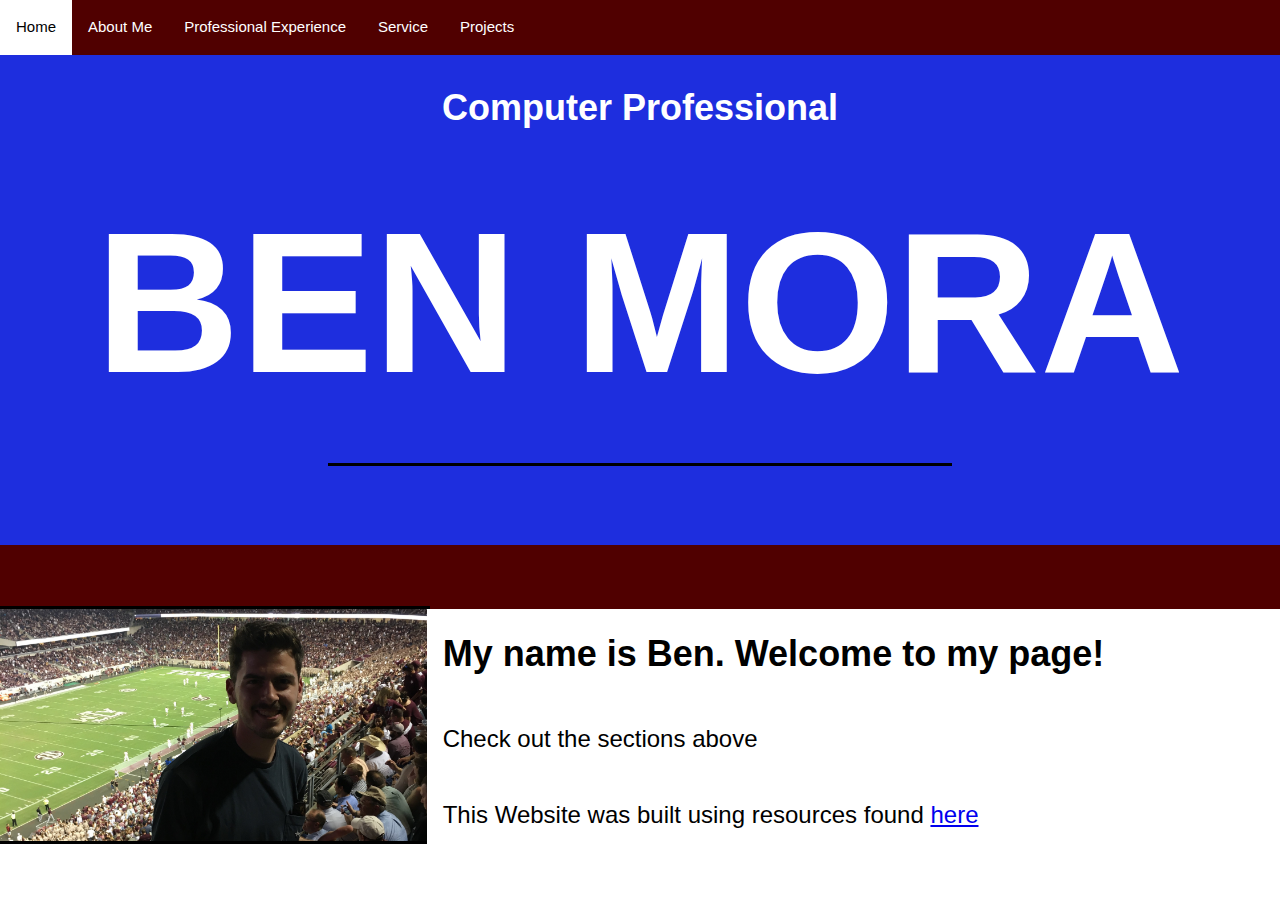
<file: index.html>
<!DOCTYPE html>
<html>
<head>
<title>Ben Mora's Webpage</title>
<meta charset="UTF-8">
<meta name="viewport" content="width=device-width, initial-scale=1">
<link rel="stylesheet" href="benswebpage.css">
<link rel="stylesheet" href="https://cdnjs.cloudflare.com/ajax/libs/font-awesome/4.3.0/css/font-awesome.min.css">

</head>

<body class="aggie-white">
<div class="w3-bar aggie-maroon">
  <a href="index.html" class="w3-bar-item w3-button w3-padding-16">Home</a>
  <a href="aboutme.html" class="w3-bar-item w3-button w3-padding-16">About Me</a>
  <a href="experience.html" class="w3-bar-item w3-button w3-padding-16">Professional Experience</a>
  <a href="service.html" class="w3-bar-item w3-button w3-padding-16">Service</a>
  <a href="projects.html" class="w3-bar-item w3-button w3-padding-16">Projects</a>
</div>

<header class="w3-container w3-padding aggie-blue aggie-header-pic" id="myHeader">
  <div class="w3-center">
  <h4 class="w3-xxlarge w3-padding">Computer Professional</h4>
  <h1 class="w3-jumbo w3-animate-bottom">BEN MORA</h1>
  <hr>
  <div class="w3-padding-32"></div>
  </div>
</header>

<div class ="w3-padding-32 aggie-maroon"></div>

<div class="w3-container"> 
<div class="w3-third">
	<image src="MeatKylefield.JPG" class="aggie-pic aggie-nospace" style="display:block" ></image>
</div>
<div class="w3-twothird aggie-white">
	<h4 class="w3-xxlarge w3-padding">My name is Ben. Welcome to my page!</h4>
	<p class="w3-xlarge w3-padding">Check out the sections above</p>
	<p class="w3-xlarge w3-padding">This Website was built using resources found <a href="https://www.w3schools.com/"> here</a></p>
</div>
</div>

</body>
</html>
</file>
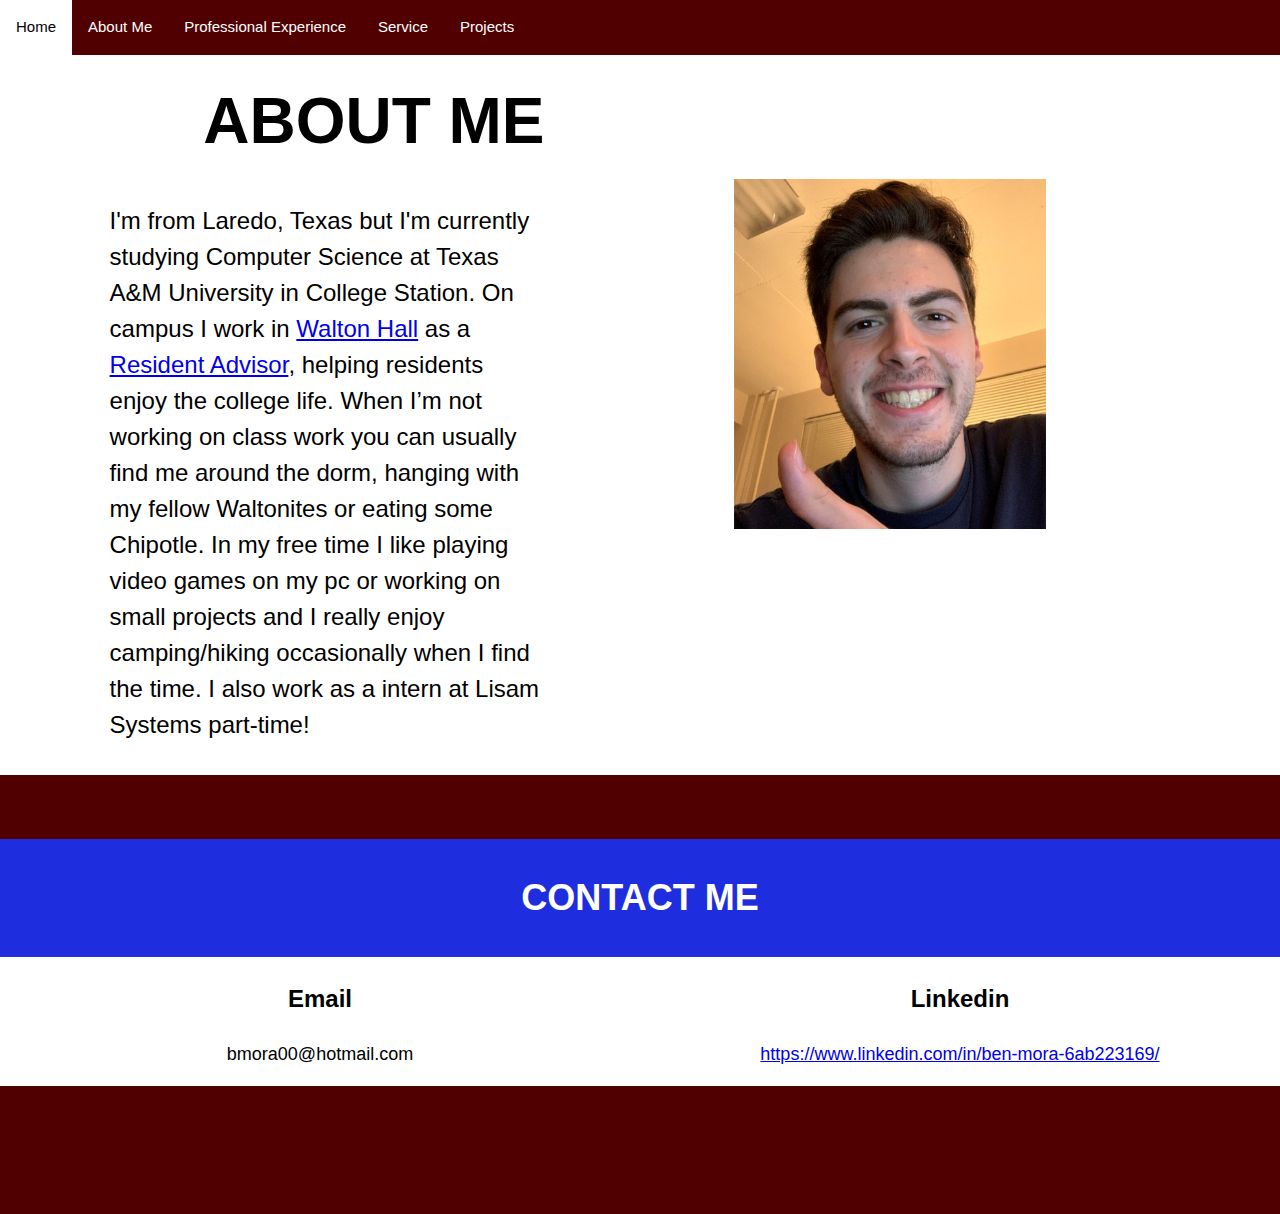
<file: aboutme.html>
<!DOCTYPE html>
<html>
<head>
<title>Ben Mora's Webpage</title>
<meta charset="UTF-8">
<meta name="viewport" content="width=device-width, initial-scale=1">
<link rel="stylesheet" href="benswebpage.css">
<link rel="stylesheet" href="https://cdnjs.cloudflare.com/ajax/libs/font-awesome/4.3.0/css/font-awesome.min.css">

</head>

<body class="aggie-white">
<div class="w3-bar aggie-maroon">
  <a href="index.html" class="w3-bar-item w3-button w3-padding-16">Home</a>
  <a href="aboutme.html" class="w3-bar-item w3-button w3-padding-16">About Me</a>
  <a href="experience.html" class="w3-bar-item w3-button w3-padding-16">Professional Experience</a>
  <a href="service.html" class="w3-bar-item w3-button w3-padding-16">Service</a>
  <a href="projects.html" class="w3-bar-item w3-button w3-padding-16">Projects</a>
</div>

<header class="w3-container w3-padding">
	<div class="w3-container">
		<h1 class="w3-xxxlarge aggie-text">ABOUT ME</h1>
		<div class= "w3-half w3-container">
		<p class="w3-xlarge aggie-text ">
		I'm from Laredo, Texas but I'm currently studying 
		Computer Science at Texas A&M University in College Station. On campus 
		I work in <a href="https://www.instagram.com/tamuwaltonhall/" target="_blank"> Walton Hall</a> 
		as a <a href="https://reslife.tamu.edu/employment/ra/" target="_blank">Resident Advisor</a>, 
		helping residents enjoy the college life. When I’m not working on class work you can usually 
		find me around the dorm, hanging with my fellow Waltonites or eating 
		some Chipotle. In my free time I like playing video games on my pc or 
		working on small projects and I really enjoy camping/hiking occasionally 
		when I find the time. I also work as a intern at Lisam Systems 
		part-time!</p>
		</div>
		<div class="w3-half w3-container">
		<image src="Samsung_pic.jpg" class="w3-half aggie-text">
		</div>
	</div>
	
</header>
<div class ="w3-container w3-padding-32 aggie-maroon"></div>
<p class="w3-xxlarge w3-center w3-padding-32 aggie-blue aggie-nospace"> CONTACT ME </p>
<div class="w3-container">
<div class="w3-container w3-half"><p class="w3-xlarge w3-center" style="font-weight:bolder">Email</p>
<p class="w3-large w3-center"> bmora00@hotmail.com</p></div>
<div class="w3-container w3-half"><p class="w3-xlarge w3-center" style="font-weight:bolder">Linkedin</p>
<p class="w3-large w3-center"><a href="https://www.linkedin.com/in/ben-mora-6ab223169/"> https://www.linkedin.com/in/ben-mora-6ab223169/</a></p>
</div>
</div>

<div class ="w3-padding-64 aggie-maroon"></div>
</body>
</html>
</file>
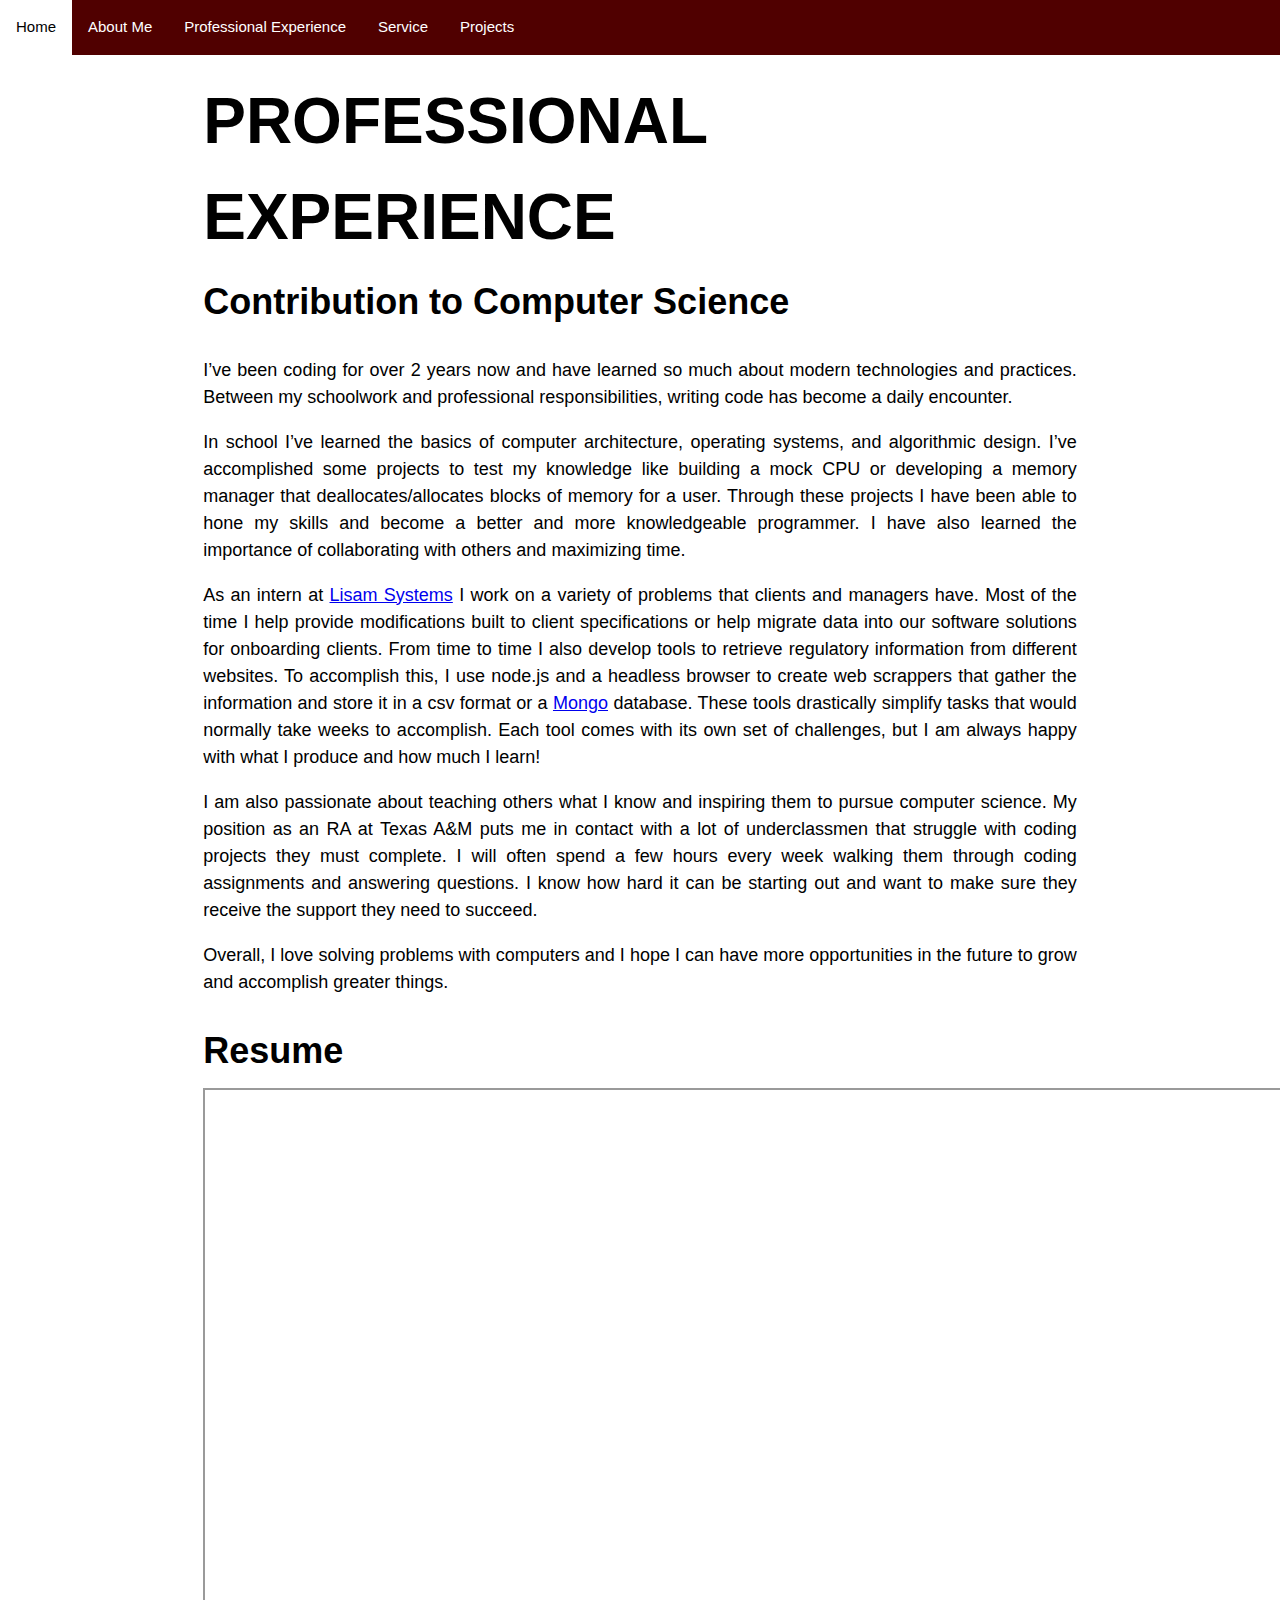
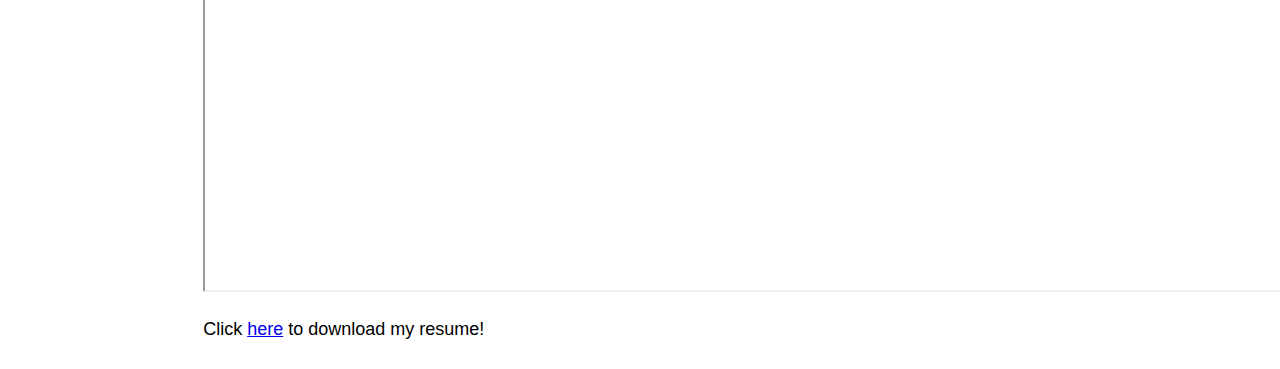
<file: experience.html>
<!DOCTYPE html>
<html>
<head>
<title>Ben Mora's Webpage</title>
<meta charset="UTF-8">
<meta name="viewport" content="width=device-width, initial-scale=1">
<link rel="stylesheet" href="benswebpage.css">
<link rel="stylesheet" href="https://cdnjs.cloudflare.com/ajax/libs/font-awesome/4.3.0/css/font-awesome.min.css">

</head>

<body class="aggie-white">
<div class="w3-bar aggie-maroon">
  <a href="index.html" class="w3-bar-item w3-button w3-padding-16">Home</a>
  <a href="aboutme.html" class="w3-bar-item w3-button w3-padding-16">About Me</a>
  <a href="experience.html" class="w3-bar-item w3-button w3-padding-16">Professional Experience</a>
  <a href="service.html" class="w3-bar-item w3-button w3-padding-16">Service</a>
  <a href="projects.html" class="w3-bar-item w3-button w3-padding-16">Projects</a>
</div>

<header class="w3-container w3-padding aggie-white">
	<div>
		<h1 class="w3-xxxlarge aggie-text">PROFESSIONAL EXPERIENCE</h1>
		<h2 class="w3-xxlarge aggie-text">Contribution to Computer Science</h2>
		<div class ="w3-container w3-large w3-center aggie-text">
			<div class ="w3-container aggie-justify">
			<p>
			I’ve been coding for over 2 years now and have learned so much about 
			modern technologies and practices. Between my schoolwork and professional responsibilities, 
			writing code has become a daily encounter.
			</p>
			<p>
			In school I’ve learned the basics of computer architecture, operating systems, and algorithmic 
			design. I’ve accomplished some projects to test my knowledge like building a mock CPU or 
			developing a memory manager that deallocates/allocates blocks of memory for a user. Through 
			these projects I have been able to hone my skills and become a better and more knowledgeable 
			programmer. I have also learned the importance of collaborating with others and maximizing time.
			</p>
			<p>
			As an intern at <a href = "https://www.lisam.com/en-us/" target="_blank">Lisam Systems<a> I work on a variety of problems that clients and managers have.  
			Most of the time I help provide modifications built to client specifications or help migrate 
			data into our software solutions for onboarding clients. From time to time I also develop tools 
			to retrieve regulatory information from different websites. To accomplish this, I use node.js 
			and a headless browser to create web scrappers that gather the information and store it in a 
			csv format or a <a href="https://www.mongodb.com/" target="_blank">Mongo<a> database. These tools drastically simplify tasks that would normally 
			take weeks to accomplish. Each tool comes with its own set of challenges, but I am 
			always happy with what I produce and how much I learn!
			</p>
			<p>
			I am also passionate about teaching others what I know and inspiring them to pursue computer 
			science. My position as an RA at Texas A&M puts me in contact with a lot of underclassmen that 
			struggle with coding projects they must complete. I will often spend a few hours every week 
			walking them through coding assignments and answering questions. I know how hard it can be 
			starting out and want to make sure they receive the support they need to succeed. 
			</p>
			<p>
			Overall, I love solving problems with computers and I hope I can have more opportunities in the 
			future to grow and accomplish greater things. 
			</p>
			</div>
		</div>
		<h2 class="w3-xxlarge aggie-text">Resume</h2>
		<iframe src="Resume_PDF.pdf" height="800" width="1200" class="aggie-text"></iframe>
		<p class="w3-large aggie-text">Click <a href="Resume_PDF.pdf" target="_blank">here</a> to download my resume!</p>
	</div>

</header>
</body>
</html>
</file>
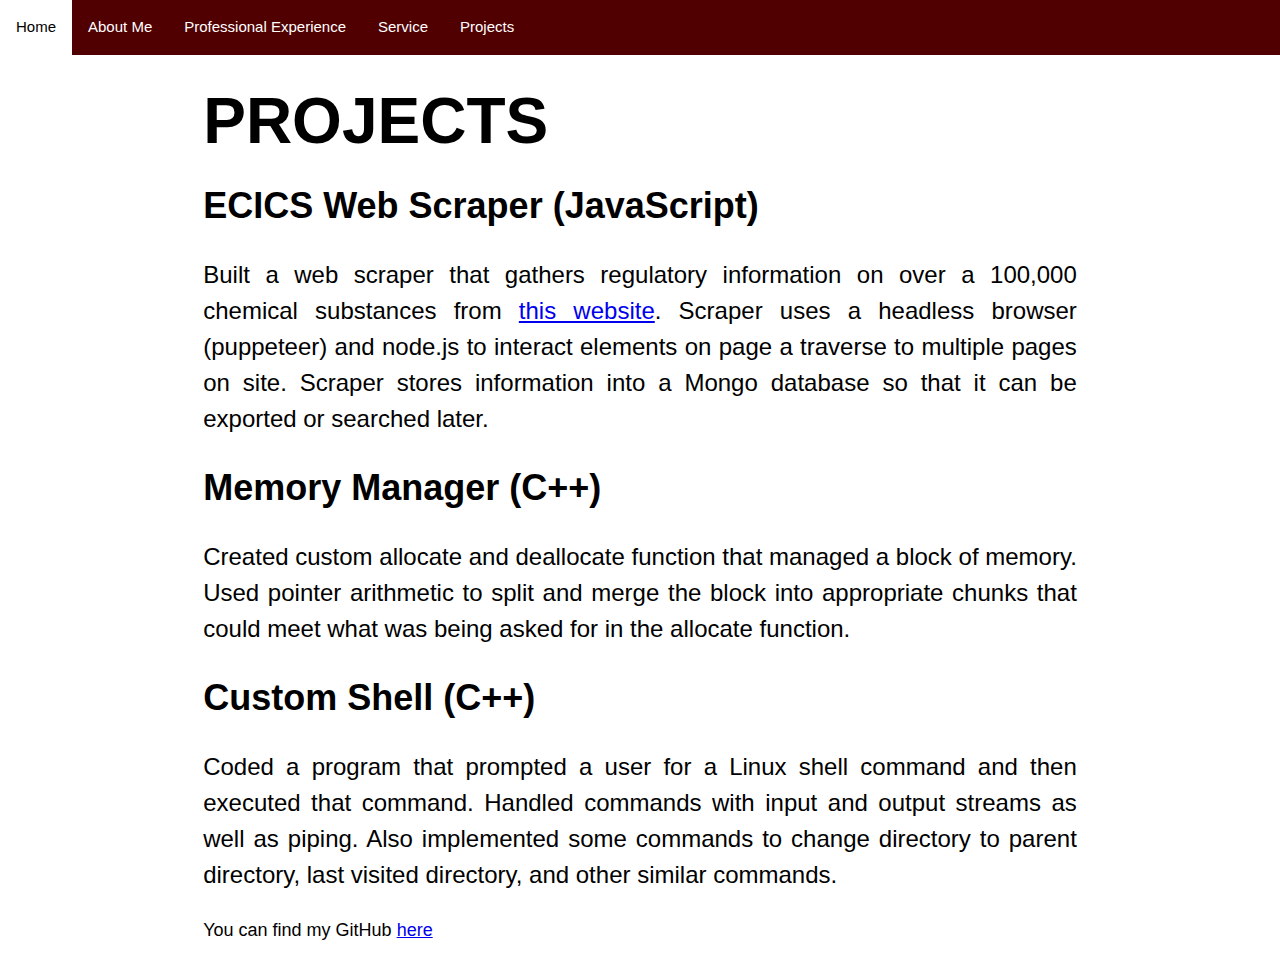
<file: projects.html>
<!DOCTYPE html>
<html>
<head>
<title>Ben Mora's Webpage</title>
<meta charset="UTF-8">
<meta name="viewport" content="width=device-width, initial-scale=1">
<link rel="stylesheet" href="benswebpage.css">
<link rel="stylesheet" href="https://cdnjs.cloudflare.com/ajax/libs/font-awesome/4.3.0/css/font-awesome.min.css">

</head>

<body class="aggie-white">
<div class="w3-bar aggie-maroon">
  <a href="index.html" class="w3-bar-item w3-button w3-padding-16">Home</a>
  <a href="aboutme.html" class="w3-bar-item w3-button w3-padding-16">About Me</a>
  <a href="experience.html" class="w3-bar-item w3-button w3-padding-16">Professional Experience</a>
  <a href="service.html" class="w3-bar-item w3-button w3-padding-16">Service</a>
  <a href="projects.html" class="w3-bar-item w3-button w3-padding-16">Projects</a>
</div>

<header class="w3-container w3-padding">
	<div>
		<h1 class="w3-xxxlarge aggie-text">PROJECTS</h1>
		<h2 class="w3-xxlarge aggie-text">ECICS Web Scraper (JavaScript)</h2>
		<p class="w3-xlarge aggie-text aggie-justify">
		Built a web scraper that gathers regulatory information on over a 100,000 chemical substances from 
		<a href="https://ec.europa.eu/taxation_customs/dds2/ecics/chemicalsubstance_consultation.jsp?Lang=en&Cas=&Cus=&CnCode=&EcCode=&UnCode=&Name=&LangNm=en&NomenclatureSystem=&Inchi=&Inchikey=&Characteristic=&sortOrder=1&Expand=true&offset=0&viewVal=List" target="_blank">
		this website</a>.
		Scraper uses a headless browser (puppeteer) and node.js to interact elements on page a traverse 
		to multiple pages on site. Scraper stores information into a Mongo database so that it can be 
		exported or searched later.</p> 
		<h2 class="w3-xxlarge aggie-text">Memory Manager (C++)</h2>
		<p class="w3-xlarge aggie-text aggie-justify">
		Created custom allocate and deallocate function that managed a block of memory. Used pointer arithmetic
		to split and merge the block into appropriate chunks that could meet what was being asked for in the 
		allocate function. </p>
		<h2 class="w3-xxlarge aggie-text">Custom Shell (C++)</h2>
		<p class="w3-xlarge aggie-text aggie-justify">
		Coded a program that prompted a user for a Linux shell command and then executed that command. Handled
		commands with input and output streams as well as piping. Also implemented some commands to change 
		directory to parent directory, last visited directory, and other similar commands.</p>
		<p class="w3-large aggie-text">You can find my GitHub <a href="https://github.com/bmora00-beep" target="_blank">here</a></p>
	</div>
</header>

</body>
</html>
</file>
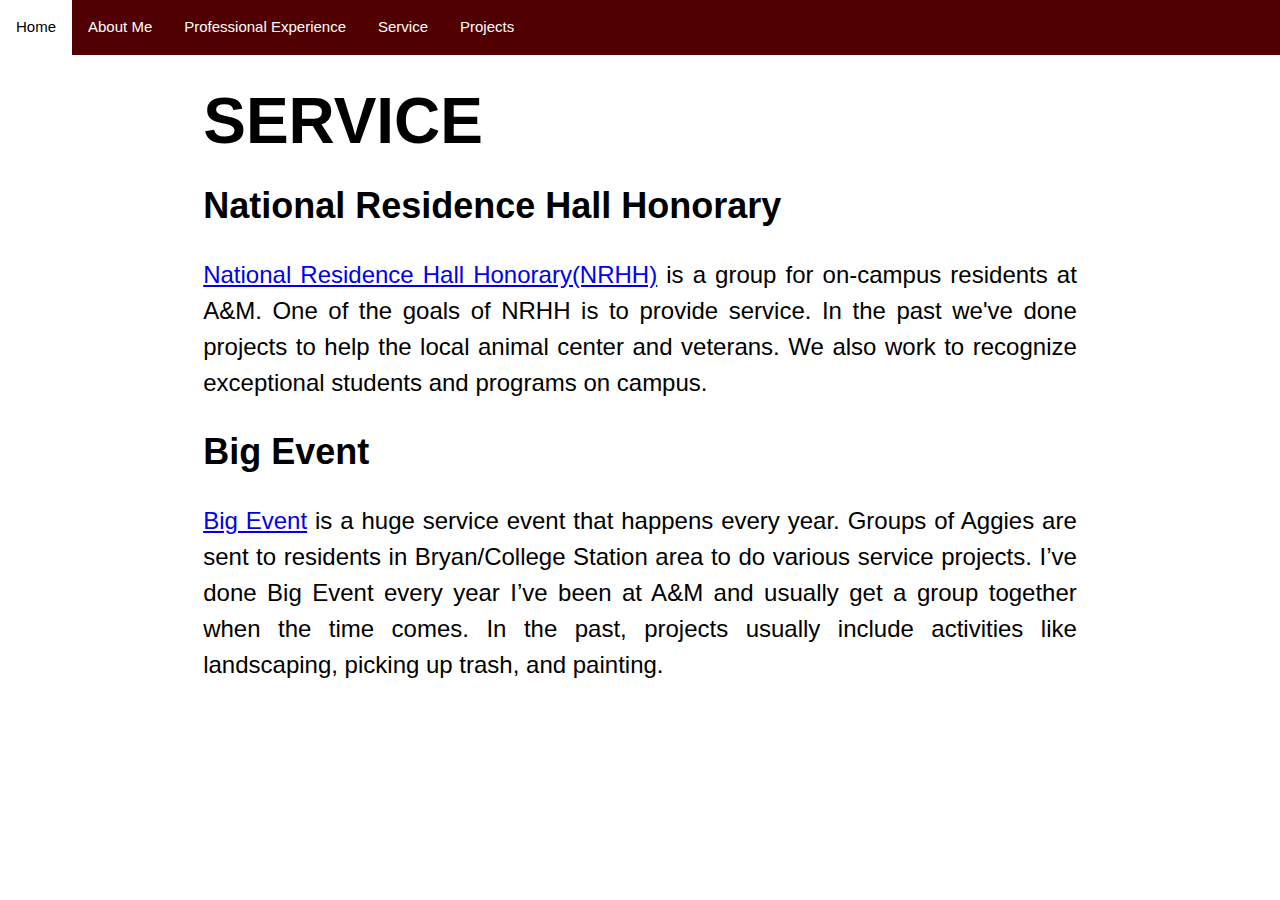
<file: service.html>
<!DOCTYPE html>
<html>
<head>
<title>Ben Mora's Webpage</title>
<meta charset="UTF-8">
<meta name="viewport" content="width=device-width, initial-scale=1">
<link rel="stylesheet" href="benswebpage.css">
<link rel="stylesheet" href="https://cdnjs.cloudflare.com/ajax/libs/font-awesome/4.3.0/css/font-awesome.min.css">

</head>

<body class="aggie-white">
<div class="w3-bar aggie-maroon">
  <a href="index.html" class="w3-bar-item w3-button w3-padding-16">Home</a>
  <a href="aboutme.html" class="w3-bar-item w3-button w3-padding-16">About Me</a>
  <a href="experience.html" class="w3-bar-item w3-button w3-padding-16">Professional Experience</a>
  <a href="service.html" class="w3-bar-item w3-button w3-padding-16">Service</a>
  <a href="projects.html" class="w3-bar-item w3-button w3-padding-16">Projects</a>
</div>

<header class="w3-container w3-padding">
	<div>
		<h1 class="w3-xxxlarge aggie-text">SERVICE</h1>
		<h2 class="w3-xxlarge aggie-text">National Residence Hall Honorary</h2>
		<p class="w3-xlarge aggie-text aggie-justify">
		<a href="https://nrhh.tamu.edu/" target="_blank">National Residence Hall Honorary(NRHH)</a> is a group for on-campus residents
		at A&M. One of the goals of NRHH is to provide service. In the past we've done
		projects to help the local animal center and veterans. We also work to recognize
		exceptional students and programs on campus.
		<h2 class="w3-xxlarge aggie-text">Big Event</h2>
		<p class="w3-xlarge aggie-text aggie-justify">
		<a href="https://bigevent.tamu.edu/" target="_blank">Big Event</a> is a huge service event that happens every year. Groups of Aggies are sent to 
		residents in Bryan/College Station area to do various service projects. I’ve done Big 
		Event every year I’ve been at A&M and usually get a group together when the time comes. In the past, projects 
		usually include activities like landscaping, picking up trash, and painting.
	</div>
</header>
</body>
</html>
</file>
<file: benswebpage.css>
html{-ms-text-size-adjust:100%;-webkit-text-size-adjust:100%}body{margin:0; background-color:black;background-image}
article,aside,details,figcaption,figure,footer,header,main,menu,nav,section{display:block}summary{display:list-item}
audio,canvas,progress,video{display:inline-block}progress{vertical-align:baseline}
audio:not([controls]){display:none;height:0}[hidden],template{display:none}
a{background-color:transparent}a:active,a:hover{outline-width:0}
abbr[title]{border-bottom:none;text-decoration:underline;text-decoration:underline dotted}
b,strong{font-weight:bolder}dfn{font-style:italic}mark{background:#ff0;color:#000}
small{font-size:80%}sub,sup{font-size:75%;line-height:0;position:relative;vertical-align:baseline}
sub{bottom:-0.25em}sup{top:-0.5em}figure{margin:1em 40px}img{border-style:none}
code,kbd,pre,samp{font-family:monospace,monospace;font-size:1em}hr{box-sizing:content-box;height:0;overflow:visible}
button,input,select,textarea,optgroup{font:inherit;margin:0}optgroup{font-weight:bold}
button,input{overflow:visible}button,select{text-transform:none}
button,[type=button],[type=reset],[type=submit]{-webkit-appearance:button}
button::-moz-focus-inner,[type=button]::-moz-focus-inner,[type=reset]::-moz-focus-inner,[type=submit]::-moz-focus-inner{border-style:none;padding:0}
button:-moz-focusring,[type=button]:-moz-focusring,[type=reset]:-moz-focusring,[type=submit]:-moz-focusring{outline:1px dotted ButtonText}
fieldset{border:1px solid #c0c0c0;margin:0 2px;padding:.35em .625em .75em}
legend{color:inherit;display:table;max-width:100%;padding:0;white-space:normal}textarea{overflow:auto}
[type=checkbox],[type=radio]{padding:0}
[type=number]::-webkit-inner-spin-button,[type=number]::-webkit-outer-spin-button{height:auto}
[type=search]{-webkit-appearance:textfield;outline-offset:-2px}
[type=search]::-webkit-search-decoration{-webkit-appearance:none}
::-webkit-file-upload-button{-webkit-appearance:button;font:inherit}

html,body{font-family:Verdana,sans-serif;font-size:15px;line-height:1.5}html{overflow-x:hidden}
h1{font-size:36px}h2{font-size:30px}h3{font-size:24px}h4{font-size:20px}h5{font-size:18px}h6{font-size:16px}.w3-serif{font-family:serif}
h1,h2,h3,h4,h5,h6{font-family:"Segoe UI",Arial,sans-serif;font-weight:400;margin:10px 0}.w3-wide{letter-spacing:4px}
hr{border:0;border-top:3px solid #000;margin:20px 12;width: 50%}

.aggie-background-pic{background-image:url("pawel-czerwinski-BP2RioglKXk-unsplash.jpg");background-size:cover}
.aggie-pic{width:100%;height:auto;width:100%;outline:solid}
.aggie-text{margin-left:15%;margin-right:15%}
.aggie-justify{text-align:justify;text-justify:inter-word}
.aggie-nospace{margin:0;padding:0;border:0}
.w3-padding-16{padding-top:16px!important;padding-bottom:16px!important}
.w3-bar-block .w3-dropdown-hover,.w3-bar-block .w3-dropdown-click{width:100%}
.w3-bar-block .w3-dropdown-hover .w3-dropdown-content,.w3-bar-block .w3-dropdown-click .w3-dropdown-content{min-width:100%}
.w3-bar-block .w3-dropdown-hover .w3-button,.w3-bar-block .w3-dropdown-click .w3-button{width:100%;text-align:left;padding:8px 16px}
.w3-main,#main{transition:margin-left .4s}
.w3-modal{z-index:3;display:none;padding-top:100px;position:fixed;left:0;top:0;width:100%;height:100%;overflow:auto;background-color:rgb(0,0,0);background-color:rgba(0,0,0,0.4)}
.w3-modal-content{margin:auto;background-color:#fff;position:relative;padding:0;outline:0;width:600px}
.w3-bar{width:100%;overflow:hidden}.w3-center .w3-bar{display:inline-block;width:auto}
.w3-bar .w3-bar-item{padding:8px 16px;float:left;width:auto;border:none;display:block;outline:0}
.w3-bar .w3-dropdown-hover,.w3-bar .w3-dropdown-click{position:static;float:left}
.w3-bar .w3-button{white-space:normal}
.w3-bar-block .w3-bar-item{width:100%;display:block;padding:8px 16px;text-align:left;border:none;white-space:normal;float:none;outline:0}
.w3-bar-block.w3-center .w3-bar-item{text-align:center}.w3-block{display:block;width:100%}
.w3-dropdown-click,.w3-dropdown-hover{position:relative;display:inline-block;cursor:pointer}
.w3-dropdown-hover:hover .w3-dropdown-content{display:block}
.w3-dropdown-hover:first-child,.w3-dropdown-click:hover{background-color:#ccc;color:#000}
.w3-dropdown-hover:hover > .w3-button:first-child,.w3-dropdown-click:hover > .w3-button:first-child{background-color:#ccc;color:#000}
.w3-dropdown-content{cursor:auto;color:#000;background-color:#fff;display:none;position:absolute;min-width:160px;margin:0;padding:0;z-index:1}
.w3-btn,.w3-button{border:none;display:inline-block;padding:8px 16px;vertical-align:middle;overflow:hidden;text-decoration:none;color:inherit;background-color:inherit;text-align:center;cursor:pointer;white-space:nowrap}
.w3-btn:hover{box-shadow:0 8px 16px 0 rgba(0,0,0,0.2),0 6px 20px 0 rgba(0,0,0,0.19)}
.w3-btn,.w3-button{-webkit-touch-callout:none;-webkit-user-select:none;-khtml-user-select:none;-moz-user-select:none;-ms-user-select:none;user-select:none}
  
.w3-padding-small{padding:4px 8px!important}.w3-padding{padding:8px 16px!important}.w3-padding-large{padding:12px 24px!important}
.w3-padding-16{padding-top:16px!important;padding-bottom:16px!important}.w3-padding-24{padding-top:24px!important;padding-bottom:24px!important}
.w3-padding-32{padding-top:32px!important;padding-bottom:32px!important}.w3-padding-48{padding-top:48px!important;padding-bottom:48px!important}
.w3-padding-64{padding-top:64px!important;padding-bottom:64px!important}
.w3-left-align{text-align:left!important}.w3-right-align{text-align:right!important}.w3-justify{text-align:justify!important}.w3-center{text-align:center!important}
.w3-large{font-size:18px!important}.w3-xlarge{font-size:24px!important}.w3-xxlarge{font-size:36px!important;font-weight:bold}.w3-xxxlarge{font-size:64px!important;font-weight:bolder}.w3-jumbo{font-size:200px!important;font-weight:bolder;}
.w3-card,.w3-card-2{box-shadow:0 2px 5px 0 rgba(0,0,0,0.16),0 2px 10px 0 rgba(0,0,0,0.12)}
.w3-card-4,.w3-hover-shadow:hover{box-shadow:0 4px 10px 0 rgba(0,0,0,0.2),0 4px 20px 0 rgba(0,0,0,0.19)}
.w3-responsive{display:block;overflow-x:auto}
.w3-container:after,.w3-container:before,.w3-panel:after,.w3-panel:before,.w3-row:after,.w3-row:before,.w3-row-padding:after,.w3-row-padding:before,
.w3-cell-row:before,.w3-cell-row:after,.w3-clear:after,.w3-clear:before,.w3-bar:before,.w3-bar:after{content:"";display:table;clear:both}
.w3-col,.w3-half,.w3-third,.w3-twothird,.w3-threequarter,.w3-quarter{float:left;width:100%}
.w3-col.s1{width:8.33333%}.w3-col.s2{width:16.66666%}.w3-col.s3{width:24.99999%}.w3-col.s4{width:33.33333%}
.w3-col.s5{width:41.66666%}.w3-col.s6{width:49.99999%}.w3-col.s7{width:58.33333%}.w3-col.s8{width:66.66666%}
.w3-col.s9{width:74.99999%}.w3-col.s10{width:83.33333%}.w3-col.s11{width:91.66666%}.w3-col.s12{width:99.99999%}
@media (min-width:601px){.w3-col.m1{width:8.33333%}.w3-col.m2{width:16.66666%}.w3-col.m3,.w3-quarter{width:24.99999%}.w3-col.m4,.w3-third{width:33.33333%}
.w3-col.m5{width:41.66666%}.w3-col.m6,.w3-half{width:49.99999%}.w3-col.m7{width:58.33333%}.w3-col.m8,.w3-twothird{width:66.66666%}
.w3-col.m9,.w3-threequarter{width:74.99999%}.w3-col.m10{width:83.33333%}.w3-col.m11{width:91.66666%}.w3-col.m12{width:99.99999%}}
@media (min-width:993px){.w3-col.l1{width:8.33333%}.w3-col.l2{width:16.66666%}.w3-col.l3{width:24.99999%}.w3-col.l4{width:33.33333%}
.w3-col.l5{width:41.66666%}.w3-col.l6{width:49.99999%}.w3-col.l7{width:58.33333%}.w3-col.l8{width:66.66666%}
.w3-col.l9{width:74.99999%}.w3-col.l10{width:83.33333%}.w3-col.l11{width:91.66666%}.w3-col.l12{width:99.99999%}}
.w3-button:hover{color:#000!important;background-color:#fff!important}
.w3-container,.w3-panel{padding:0 0 0 0}.w3-panel{margin-top:16px;margin-bottom:16px}

/* Animations */
.w3-spin{animation:w3-spin 2s infinite linear}@keyframes w3-spin{0%{transform:rotate(0deg)}100%{transform:rotate(359deg)}}
.w3-animate-fading{animation:fading 10s infinite}@keyframes fading{0%{opacity:0}50%{opacity:1}100%{opacity:0}}
.w3-animate-opacity{animation:opac 0.8s}@keyframes opac{from{opacity:0} to{opacity:1}}
.w3-animate-top{position:relative;animation:animatetop 0.4s}@keyframes animatetop{from{top:-300px;opacity:0} to{top:0;opacity:1}}
.w3-animate-left{position:relative;animation:animateleft 0.4s}@keyframes animateleft{from{left:-300px;opacity:0} to{left:0;opacity:1}}
.w3-animate-right{position:relative;animation:animateright 0.4s}@keyframes animateright{from{right:-300px;opacity:0} to{right:0;opacity:1}}
.w3-animate-bottom{position:relative;animation:animatebottom 0.4s}@keyframes animatebottom{from{bottom:-300px;opacity:0} to{bottom:0;opacity:1}}
.w3-animate-zoom {animation:animatezoom 0.6s}@keyframes animatezoom{from{transform:scale(0)} to{transform:scale(1)}}
.w3-animate-input{transition:width 0.4s ease-in-out}.w3-animate-input:focus{width:100%!important}

/* Colors! */
.aggie-maroon{color:#fff;background-color:#500000}
.aggie-orange{color:#000;background-color:#F5B841}
.aggie-yellow{color:#000;background-color:#F4FF52}
.aggie-green{color:#000;background-color:#53FF45}
.aggie-blue{color:#fff;background-color:#1E2EDE}
.aggie-white{color:#000;background-color:#FFFFFF}
.aggie-dark{color:#fff;background-color:#332C2C}
</file>
